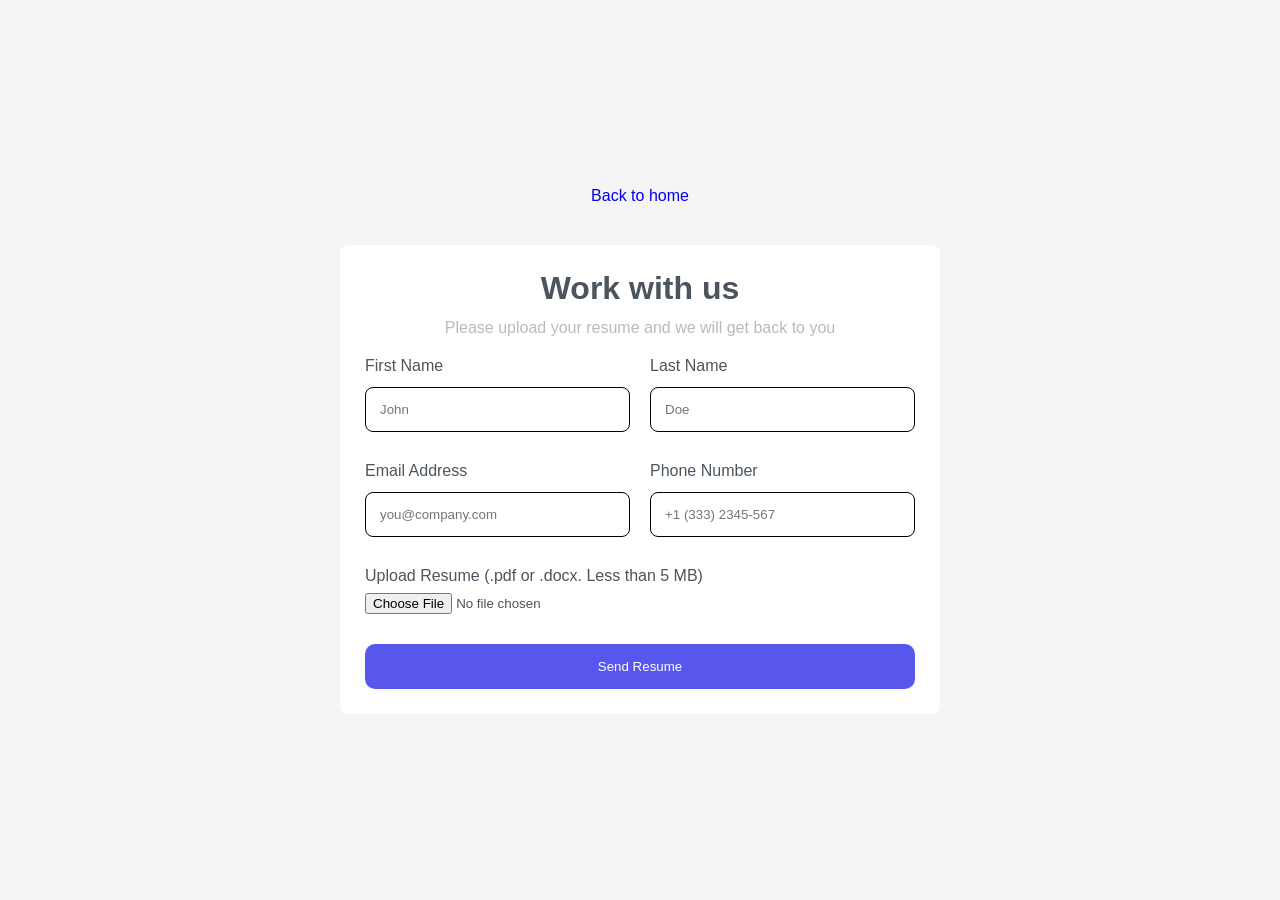
<file: contact.html>
<!DOCTYPE html>
<html lang="en">
<head>
    <meta charset="UTF-8">
    <meta name="viewport" content="width=device-width, initial-scale=1.0">
    <title>Contact Us</title>
    <link rel="stylesheet" href="style.css">
</head>
<body class="contact-body">
    
    <a href="index.html">Back to home</a>
    <form action="#">
        <h1>Work with us</h1>
        <p>Please upload your resume and we will get back to you</p>
        <div class="first-form">
            <div class="form-1">
                <label for="firstName">First Name</label>
                <input type="text" placeholder="John">
            </div>
            <div class="form-1">
                <label for="lastName">Last Name</label>
                <input type="text" placeholder="Doe">
            </div>
        </div>
        
        <div class="second-form">
            <div class="form-2">
                <label for="emailAddress">Email Address</label>
                <input type="email" placeholder="you@company.com">
            </div>
            <div class="form-2">
                <label for="phoneNumber">Phone Number</label>
                <input type="number" placeholder="+1 (333) 2345-567">
            </div>
        </div>

        <div class="upload">
            <label for="uploadResume">Upload Resume (.pdf or .docx. Less than 5 MB)</label>
            <input type="file" accept=".pdf, .docx">
        </div>

        <button>Send Resume</button>
    </form>
</body>
</html>
</file>
<file: style.css>
* {
    padding: 0;
    margin: 0;
    box-sizing: border-box;
}

body {
    font-family: "Bai Jamjuree", sans-serif;
    /* font-size: 18px; */
    color:  hsl(210, 10%, 33%);
}

.container {
    width: 100%;
    margin: 0;
    max-width: none;
}

img {
    max-width: 100%;
    display: block;
}

a {
    text-decoration: none;
}

header {
    background-image: url(https://res.cloudinary.com/sgffhvbf/image/upload/v1787521894/bg-header-desktop_gl2y1p.png);
    background-size:cover;
    background-position: top center;
    text-align: center;
    padding: 120px 20px 80px;
    width:100%;
}

.header-logo {
    width: 100px;
    margin: 0 auto 40px;
}

header h1 {
    font-size: 40px;
    font-weight: 600;
    margin-bottom: 15px;
}

header p {
   color:  hsl(201, 11%, 66%);
   max-width: 650px;
   margin: 0 auto 30px;
   line-height: 1.6;
}

.buttons {
    display: flex;
    justify-content: center;
    gap: 15px;
}

.green-button, .blue-button {
    color: white;
    padding: 15px 30px;
    border-radius: 30px;
    font-weight: 600;
}

.green-button {
    background-color: hsl(171, 66%, 44%);
    box-shadow: 0 5px 10px hsla(171, 66%, 44%, 0.3);
}

.blue-button {
    background-color: hsl(233, 100%, 69%);
    box-shadow: 0 5px 10px hsla(233, 100%, 69%, 0.3);
}

.green-button:hover {
    opacity: 0.8;
}

.blue-button:hover {
    opacity: 0.8;
}

.section-one {
    text-align: center;
    padding-top: 80px;
    padding-bottom: 120px;
    width:100%;
}

.section-one h2 {
    font-size: 28px;
    font-weight: 600;
    margin-bottom: 15px;
}

.section-one > p {
    color: hsl(201, 11%, 66%);
    max-width: 700px;
    margin: 0 auto;
    line-height: 1.6;
}

.section-one-sub {
    display: flex;
    align-items: center;
    margin-top: 70px;
}

.img-box {
    width: 50%;
}

.img-box img {
    width: 100%;
}

.card-container {
    width: 50%;
    text-align: left;
    padding: 0 8%;
}

.section-one .card {
    margin-bottom: 35px;
}

.section-one .card:last-child {
    margin-top: 0;
}

.section-one .card h3 {
    font-size: 20px;
    font-weight: 600;
    margin-bottom: 8px;
}

.section-one .card p {
    color: hsl(201, 11%, 66%);
    line-height: 1.5;
}

.section-two {
    text-align: center;
    padding: 30px 20px 0;
}

.section-two h2 {
    font-size: 28px;
    font-weight: 600;
    margin-bottom: 15px;
}

.section-two p {
    color: hsl(201, 11%, 66%);
    max-width: 700px;
    margin: 0 auto 70px;
    line-height: 1.6;
}

.img-device {
    width:80%;
    max-width: 800px;
    margin: 0 auto;
}

.section-three {
    text-align: center;
    padding: 100px 20px 80px;
}

.section-three h2 {
    font-size: 28px;
    font-weight: 600;
    margin-bottom: 15px;
}

.section-three > p {
    color: hsl(201, 11%, 66%);
    margin-bottom: 60px;
    line-height: 1.6;
}

.card-group {
    display: flex;
    justify-content: center;
    gap: 50px;
}

.section-three .card {
    flex: 1;
    max-width: 350px;
}

.card-head {
    height: 40px;
    display: flex;
    justify-content: center;
    align-items: center;
    margin-bottom: 25px;
}

.section-three .card h3 {
    font-size: 20px;
    font-weight: 600;
    margin-bottom: 12px;
}

.section-three .card p {
    color: hsl(201, 11%, 66%);
    line-height: 1.5;
    font-size: 18px;
}

.section-four {
    display: flex;
    justify-content: space-around;
    align-items: center;
    padding: 60px 40px 100px;
}

.section-four img {
    max-width: 120px;
    height: auto;
}

.section-five {
    text-align: center;
    padding: 60px 20px 100px;
}

.section-five h2 {
    font-size: 28px;
    font-weight: 600;
    margin-bottom: 15px;
}

.section-five > p {
    color: hsl(201, 11%, 66%);
    max-width: 700px;
    margin: 0 auto 30px;
    line-height: 1.6;
}

footer {
    background-color:hsl(201, 11%, 96%) ;
    display: flex;
    align-items: center;
    padding: 25px 80px;
}

.footer-logo {
    flex-shrink: 0;
    margin-left: 20px;
}

.footer-logo img {
    width: 55px;
}

.links {
    display: grid;
    grid-template-columns: 110px 110px 110px;
    column-gap:  15px;
    row-gap: 15px;
    margin-left: 100px;
}

.links a {
    color: hsl(210, 10%, 33%);
    text-decoration: none;
    font-size: 14px;
}

.links a:hover {
    color:hsl(171, 66%, 44%);
}

.social-media-icons {
    display: flex;
    gap: 20px;
    margin-left: auto;
}

.social-media-icons img {
    width: 20px;
}

@media screen and (max-width: 650px) {
    header {
        background-image: url(https://res.cloudinary.com/sgffhvbf/image/upload/v1787521886/bg-header-mobile_wippx9.png);
        padding: 60px 25px 50px;
    }

    .buttons {
        flex-direction: column;
        align-items: center;
        gap: 18px;
        margin-top: 40px;
    }

    .green-button, .blue-button {
        width: 100%;
    }

    header h1 {
        font-size: 32px;
    }

    header p {
        font-size: 15px;
        max-width: 320px;
        margin-bottom: 40px;
    }

    .header-logo {
        width: 80px;
    }

    .section-one {
        padding: 60px 25px;
    }

    .section-one-sub {
        flex-direction: column;
    }

    .section-one > p {
        max-width: 100%;
        margin: 0 auto;
        line-height: 1.6;
    }

    .img-box {
        width:100%;
    }

    .card-container {
        width: 100%;
    }

    .section-one .card {
        margin-bottom: 30px;
    }

    .section-one .card h3 {
        font-size: 18px;
        text-align: center;
    }
 
    .section-one .card p {
        font-size: 15px;
        line-height: 1.6;
        text-align: center;
    }

    .section-one .card-container {
        margin-top: 40px;
    }

    .img-box img {
        width: 100%;
        height:auto;
    }

    .img-device {
        width: 100%;
        max-width: none;
    }

    .section-three {
        padding: 60px 20px 40px;
    }

    .section-three > p{
        margin-bottom: 40px;
    }

    .card-group {
        flex-direction: column;
    }

    .section-four {
        flex-direction: column;
        gap: 60px;
        padding: 60px 40px 100px;
    }
    
    .section-five {
        padding: 60px 20px 80px;
        text-align: center;
    }

    .section-five h2 {
        padding: 0 20px;
    }

    .section-five > p {
        padding: 0 10px;
    }

    footer {
        display: flex;
        flex-direction:column ;
        align-items: center;
        text-align: center;
        padding: 60px 25px;
        margin-top: 60px;
    }

    .footer-logo {
        margin-bottom: 30px;
    }

    .links {
        display: flex;
        flex-direction: column;
        align-items: center;
        gap: 30px;
        margin-left: 0;
    }

    .links a:nth-child(1) {
        order:1;
    }

    .links a:nth-child(4) {
        order:2;
    }

    .links a:nth-child(2) {
        order:3;
    }

    .links a:nth-child(5) {
        order:4;
    }
    .links a:nth-child(3) {
        order:5;
    }

    .social-media-icons {
        display: flex;
        justify-content: center;
        gap:25px;
        margin-top: 30px;
        margin-left: 0;
    }
}

/* contact.html styles */
.contact-body {
    background-color: #f5f5f5;
    width: 100%;
    display: flex;
    align-items: center;
    justify-content: center;
    height: 100vh;
    flex-direction: column;
}

.contact-body a {
    text-align: left;
    margin-bottom: 40px;
}

form {
    width: 600px;
    background-color: white;
    border-radius: 8px;
    padding: 25px;
}

form h1 {
    font-size: 32px;
    text-align: center;
}

form p {
    color: rgb(186, 186, 186);
    text-align: center;
    margin-block: 12px 20px;
}

.form-1, .form-2{
    display: flex;
    flex-direction: column;
    width: 100%;
    gap: 12px;
}

.form-1 input, .form-2 input {
    padding: 14px;
    border-radius: 8px;
    border: 1px solid black;
    background-color: white;
}

.first-form, .second-form {
    display: flex;
    gap: 20px;
    width: 100%;
}

.second-form {
    margin-block: 30px;
}

.upload input {
    margin-top: 8px;
}

button {
    background-color: rgb(87, 87, 237);
    color: white;
    border-radius:10px;
    padding: 15px;
    width:100%;
    border: none;
    margin-top: 30px;
}

@media screen and (max-width: 640px) {
    .contact-body {
        height: 100%;
        margin-block: 40px;
    }

    form {
        width: 90%;
    }   
}

@media screen and (max-width: 500px) {
    .first-form, .second-form {
        flex-direction: column;
    }   
}
</file>
